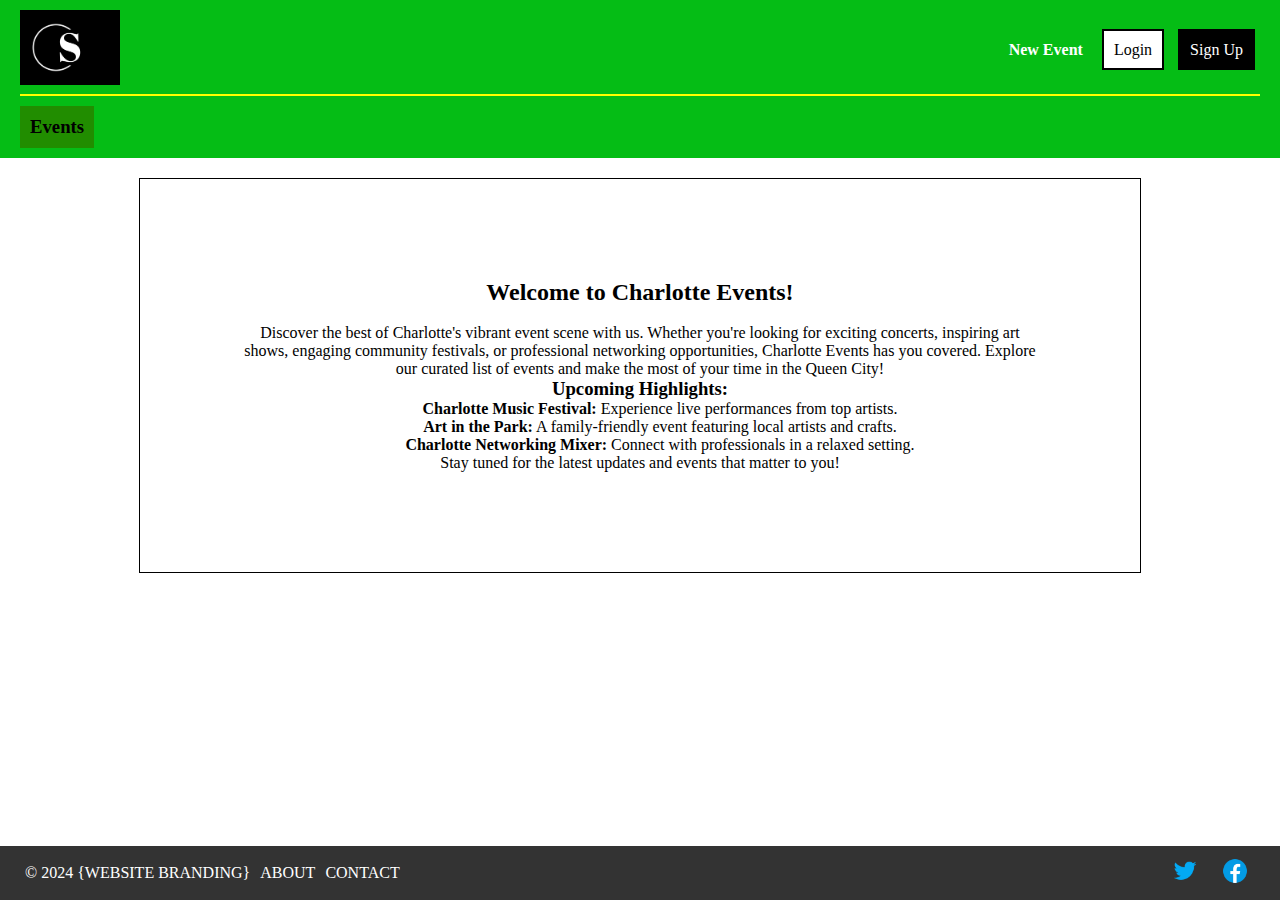
<file: index.html>
<!DOCTYPE html>
<html lang="en">
<head>
    <meta charset="UTF-8">
    <meta name="viewport" content="width=device-width, initial-scale=1.0">
    <title>Document</title>
    <link rel="icon" href="img/favicon.ico" type="image/x-icon">
    <link rel="stylesheet" href="css/styles.css">
</head>
<body>
    <header>
        <div class="flex-container">
            <div class="flex-logo">
                <a href="index.html"><img src="img/s-high-resolution-logo-white.png" alt="" width="100"></a>
                <!-- <a href="index.html"><h1>{Website Branding}</h1></a> -->
            </div>
            <div class="flex-links">
                <a class="event" href="newEvent.html"><strong>New Event</strong></a>
                <a class="login" href="#">Login</a>
                <a class="signup" href="#">Sign Up</a>
            </div>
        </div>
        <!-- Horizontal Rule HERE -->
        <hr>
        <a class="events" href="events.html"><h3>Events</h3></a>
    </header>

    <main>
        <section class="introduction">
            <h2>Welcome to Charlotte Events!</h2>
            <br>
            <p>Discover the best of Charlotte's vibrant event scene with us. Whether you're looking for exciting concerts, inspiring art shows, engaging community festivals, or professional networking opportunities, Charlotte Events has you covered. Explore our curated list of events and make the most of your time in the Queen City!</p>
            <h3>Upcoming Highlights:</h3>
            <ul>
                <li><strong>Charlotte Music Festival:</strong> Experience live performances from top artists.</li>
                <li><strong>Art in the Park:</strong> A family-friendly event featuring local artists and crafts.</li>
                <li><strong>Charlotte Networking Mixer:</strong> Connect with professionals in a relaxed setting.</li>
            </ul>
            <p>Stay tuned for the latest updates and events that matter to you!</p>
        </section>
    </main>

    <footer>
        <div class="flex-container">
            <div class="flex-links">
                <div><p>&copy; 2024 {WEBSITE BRANDING}</p></div>
                <div><a href="about.html">ABOUT</a></div>
                <div><a href="contact.html">CONTACT</a></div>
            </div>
            <div class="social-media">
                <div><a href="https://x.com/"><img src="img/x-logo.png" alt="" width="30px" height="30px"></a></div>
                <div><a href="https://www.facebook.com/"><img src="img/fb-logo.png" alt="" width="30px" height="30px"></a></div>
            </div>
        </div>
    </footer>
</body>
</html>
</file>
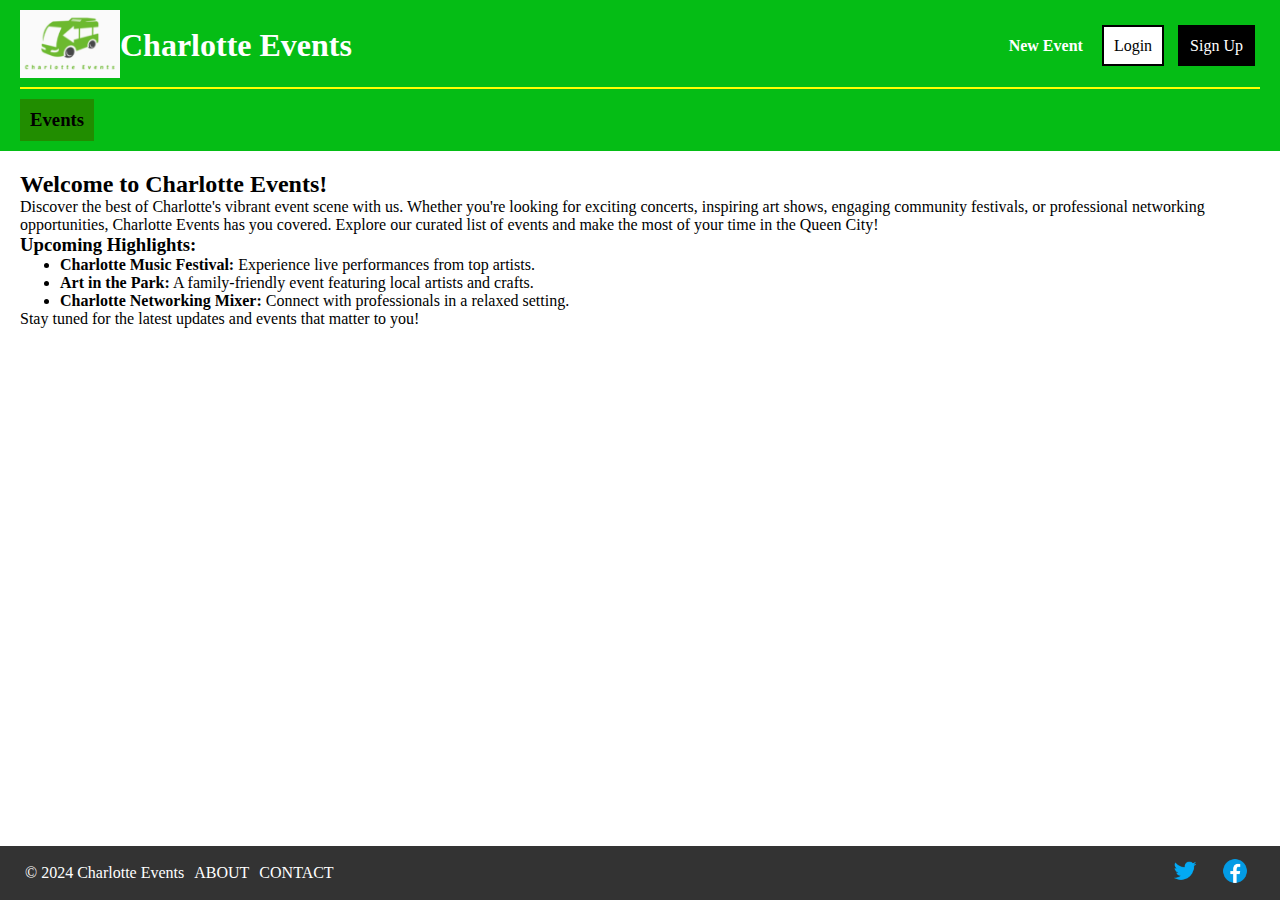
<file: template.html>
<!DOCTYPE html>
<html lang="en">
<head>
    <meta charset="UTF-8">
    <meta name="viewport" content="width=device-width, initial-scale=1.0">
    <title>Charlotte Events</title>
    <link rel="icon" href="img/favicon.ico" type="image/x-icon">
    <link rel="stylesheet" href="css/styles.css">
</head>
<body>
    <header>
        <div class="flex-container">
            <div class="flex-logo">
                <a href="index.html"><img src="img/logo.png" alt="Charlotte Events Logo" width="100"></a>
                <a href="index.html"><h1>Charlotte Events</h1></a>
            </div>
            <div class="flex-links">
                <a class="event" href="newEvent.html"><strong>New Event</strong></a>
                <a class="login" href="#">Login</a>
                <a class="signup" href="#">Sign Up</a>
            </div>
        </div>
        <!-- Horizontal Rule -->
        <hr>
        <a class="events" href="events.html"><h3>Events</h3></a>
    </header>

    <main>
        <section>
            <h2>Welcome to Charlotte Events!</h2>
            <p>Discover the best of Charlotte's vibrant event scene with us. Whether you're looking for exciting concerts, inspiring art shows, engaging community festivals, or professional networking opportunities, Charlotte Events has you covered. Explore our curated list of events and make the most of your time in the Queen City!</p>
            <h3>Upcoming Highlights:</h3>
            <ul>
                <li><strong>Charlotte Music Festival:</strong> Experience live performances from top artists.</li>
                <li><strong>Art in the Park:</strong> A family-friendly event featuring local artists and crafts.</li>
                <li><strong>Charlotte Networking Mixer:</strong> Connect with professionals in a relaxed setting.</li>
            </ul>
            <p>Stay tuned for the latest updates and events that matter to you!</p>
        </section>
    </main>

    <footer>
        <div class="flex-container">
            <div class="flex-links">
                <div><p>&copy; 2024 Charlotte Events</p></div>
                <div><a href="about.html">ABOUT</a></div>
                <div><a href="contact.html">CONTACT</a></div>
            </div>
            <div class="social-media">
                <div><a href="https://x.com/"><img src="img/x-logo.png" alt="X Logo" width="30" height="30"></a></div>
                <div><a href="https://www.facebook.com/"><img src="img/fb-logo.png" alt="Facebook Logo" width="30" height="30"></a></div>
            </div>
        </div>
    </footer>
</body>
</html>
</file>
<file: css/styles.css>
* {
    margin: 0;
}


/* HEADER */
    header {
        /* general prop */
        padding: 10px 20px;
        background-color: rgb(5, 189, 21);
        color: white;
        margin: 0;
    }
    header a {
        color: white;
    }
    header a:visited {
        color: white;
        text-decoration: none;
    }
    header a:hover {
        color: brown;
    }
    header .flex-container {
        /* now display prop */
        display: flex;
        flex-direction: row;
        width: 100%;
        align-items: center;
        justify-content: space-between;
    }
    header .flex-logo {
        text-decoration: none;
        display: flex;
        flex-direction: row;
        /* justify-content: space-between; */
        align-items: center;

    }
    header .flex-logo a{
        text-decoration: none;
    }
    header .flex-links a {
        text-decoration: none;
        margin: 5px;
    }
    header .flex-links .login {
        padding: 10px;
        border: 2px solid black;
        background-color: white;
        color: black;
        margin-left: 10px;
    }
    header .flex-links .login:hover {
        background-color: black;
        color: white;
    }
    header .flex-links .signup {
        padding: 12px;
        border: none;
        background-color: black;
        color: white;
    }
    header .flex-links .signup:hover {
        background-color: wheat;
        color: black;
    }
    header hr {
        border: 1px solid yellow;
        margin-top: 5px;
    }
    header .events {
        text-decoration: none;
        display: inline-block;
        background-color: rgb(33, 141, 0);
        color: black;
        padding: 10px;
        margin-top: 10px;
    }
    header .events:hover {
        background-color: rgb(0, 104, 0);
        color: white;
    }
/* HEADER */

/* BODY */
    /*index.html*/
    main {
        padding: 20px;
        display: flex;
        align-items: center;
        justify-content: center;
    }
    
    main .introduction {
        text-align: center;
        margin: 0 auto;
        max-width: 800px;
        border: 1px solid black;
        padding: 100px;
    }
    
    main .introduction ul {
        list-style-type: none;
    }
    
    /* newEvent.html */
    main .event-content {
        padding: 50px;
        border: 2px solid black;
        max-width: 800px;
        margin: 0 auto;
        background-color: #f9f9f9;
    }
    
    main .event-content label {
        display: block;
        margin-bottom: 10px;
        font-weight: bold;
        font-size: 1.1em;
    }
    
    main .event-content input[type="text"],
    main .event-content input[type="datetime-local"],
    main .event-content input[type="file"],
    main .event-content select,
    main .event-content textarea {
        width: 100%;
        padding: 10px;
        margin-bottom: 20px;
        border: 1px solid #ccc;
        border-radius: 4px;
        font-size: 1em;
    }
    
    main .event-content textarea {
        resize: vertical;
    }
    
    main .event-content select {
        -webkit-appearance: none;
        -moz-appearance: none;
        appearance: none;
    }
    
    main .event-content button {
        background-color: #056d19;
        color: white;
        padding: 15px 20px;
        border: none;
        border-radius: 4px;
        cursor: pointer;
        font-size: 1.2em;
        width: 100%;
    }
    
    main .event-content button:hover {
        background-color: #045514;
    }
    
    /* Styling adjustments for better alignment */
    main .event-content * {
        text-align: left;
        margin: 0 auto;
        max-width: 100%;
    }
/* BODY */

/* FOOTER */
    footer {
        background-color: #333;
        color: #fff;
        text-align: center;
        position: fixed;
        bottom: 0;
        width: 100%;
    }


    footer .flex-container {
        /* Display properties */
        display: flex;
        flex-direction: row;
        align-items: center;
        justify-content: space-between;
        margin: 0px 20px;
    }


    footer .flex-container .flex-links {
        /* Display properties */
        display: flex;
        flex-direction: row;
        align-items: center;
        justify-content: space-between;
        /* a link prop */
    }
    footer .flex-container .flex-links div {
        margin-left: 5px;
        margin-right: 5px;
    }
    footer .flex-container .flex-links div a {
        color: white;
        text-decoration: none;
    }
    footer .flex-container .flex-links div a:hover{
        color: white;
        text-decoration: underline;
    }
    footer .flex-container .flex-links div a:visited{
        color: white;
        text-decoration: none;
    }


    footer .social-media {
        display: flex;
        flex-direction: row;
        align-items: center;
        justify-content: center;
    }
    footer .social-media div {
        margin: 10px;
    }
/* FOOTER */
</file>
